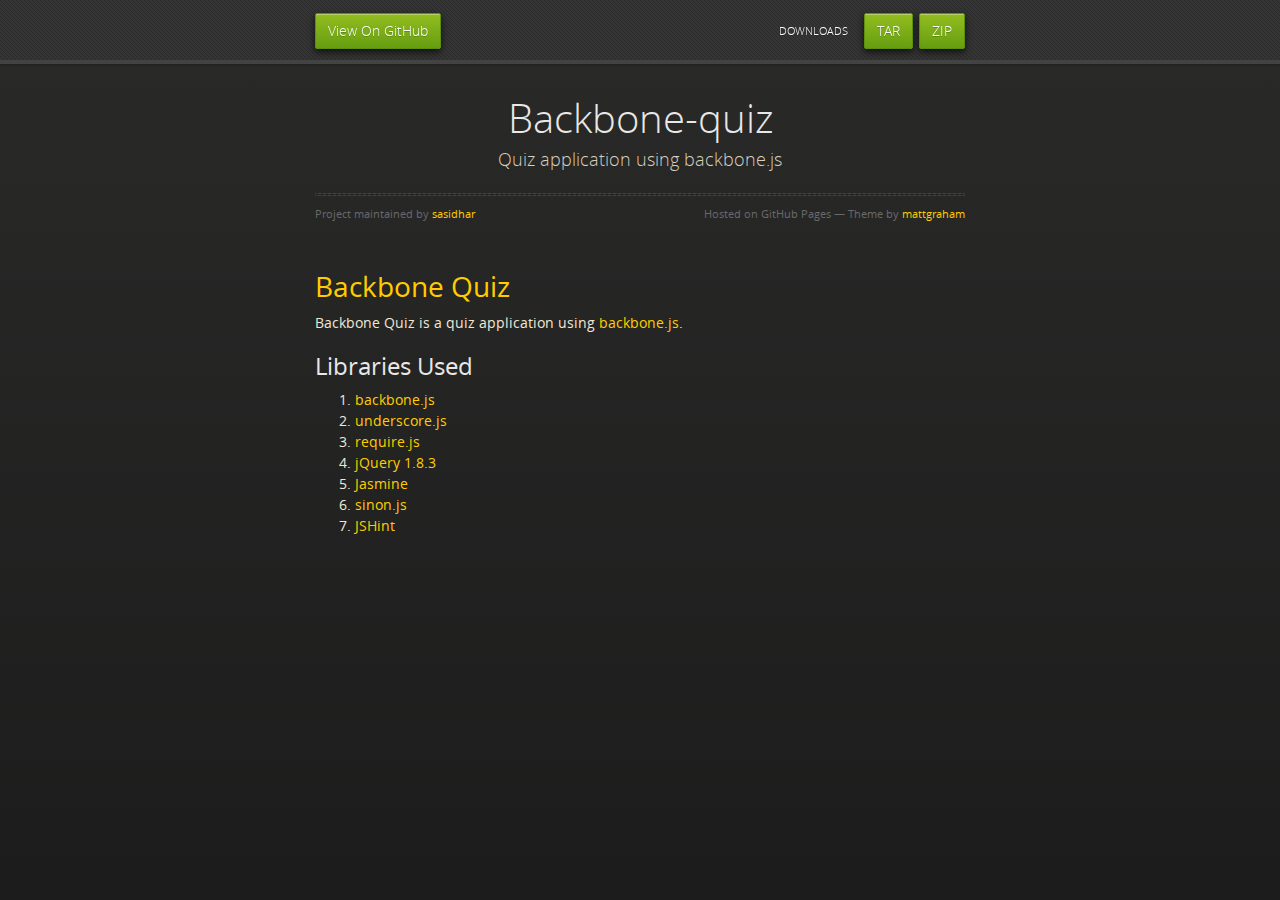
<file: index.html>
<!doctype html>
<html>
  <head>
    <meta charset="utf-8">
    <meta http-equiv="X-UA-Compatible" content="chrome=1">
    <title>Backbone-quiz by sasidhar</title>
    <link rel="stylesheet" href="stylesheets/styles.css">
    <link rel="stylesheet" href="stylesheets/pygment_trac.css">
    <script src="https://ajax.googleapis.com/ajax/libs/jquery/1.7.1/jquery.min.js"></script>
    <script src="javascripts/respond.js"></script>
    <!--[if lt IE 9]>
      <script src="//html5shiv.googlecode.com/svn/trunk/html5.js"></script>
    <![endif]-->
    <!--[if lt IE 8]>
    <link rel="stylesheet" href="stylesheets/ie.css">
    <![endif]-->
    <meta name="viewport" content="width=device-width, initial-scale=1, user-scalable=no">

  </head>
  <body>
      <div id="header">
        <nav>
          <li class="fork"><a href="https://github.com/sasidhar/backbone-quiz">View On GitHub</a></li>
          <li class="downloads"><a href="https://github.com/sasidhar/backbone-quiz/zipball/master">ZIP</a></li>
          <li class="downloads"><a href="https://github.com/sasidhar/backbone-quiz/tarball/master">TAR</a></li>
          <li class="title">DOWNLOADS</li>
        </nav>
      </div><!-- end header -->

    <div class="wrapper">

      <section>
        <div id="title">
          <h1>Backbone-quiz</h1>
          <p>Quiz application using backbone.js</p>
          <hr>
          <span class="credits left">Project maintained by <a href="https://github.com/sasidhar">sasidhar</a></span>
          <span class="credits right">Hosted on GitHub Pages &mdash; Theme by <a href="http://twitter.com/#!/michigangraham">mattgraham</a></span>
        </div>

        <h1><a href="https://github.com/sasidhar/backbone-quiz">Backbone Quiz</a></h1>

<p>Backbone Quiz is a quiz application using <a href="http://backbonejs.org/">backbone.js</a>.</p>

<h2>Libraries Used</h2>

<ol>
<li><a href="http://backbonejs.org/">backbone.js</a></li>
<li><a href="http://underscorejs.org/">underscore.js</a></li>
<li><a href="http://requirejs.org/">require.js</a></li>
<li><a href="http://jquery.com/">jQuery 1.8.3</a></li>
<li><a href="http://pivotal.github.com/jasmine/">Jasmine</a></li>
<li><a href="http://sinonjs.org/">sinon.js</a></li>
<li><a href="http://www.jshint.com/">JSHint</a></li>
</ol>
      </section>

    </div>
    <!--[if !IE]><script>fixScale(document);</script><![endif]-->
    
  </body>
</html>
</file>
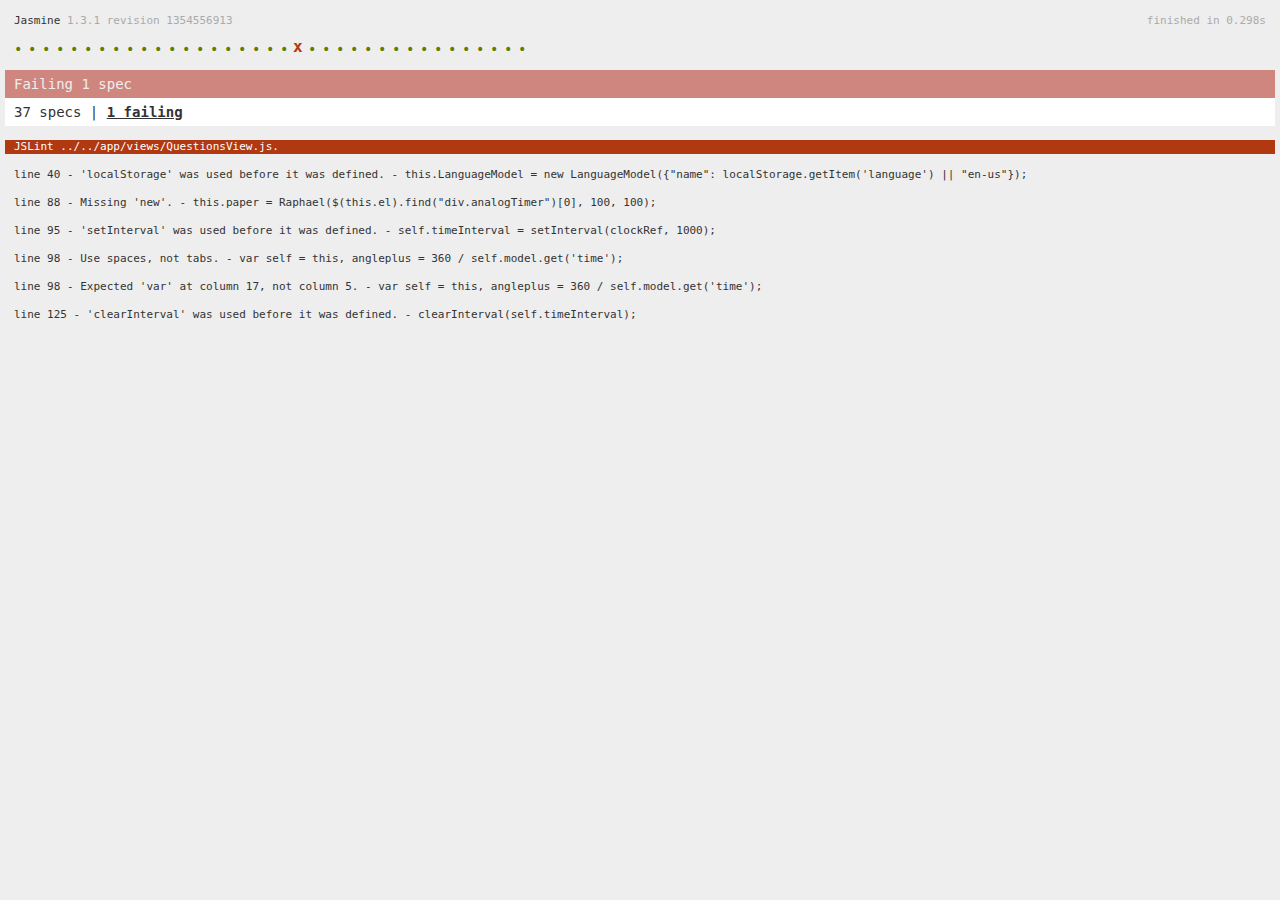
<file: jslint/index.html>
<!DOCTYPE HTML PUBLIC "-//W3C//DTD HTML 4.01 Transitional//EN"
  "http://www.w3.org/TR/html4/loose.dtd">
<html>
<head>
    <title>JSLint</title>

    <!-- Libs -->
    <script type="text/javascript" src="libs/jslint/jslint.js"></script>
    <script type="text/javascript" src="libs/lodash/lodash.min.js"></script>
    <script type="text/javascript" src="libs/jasmine-1.3.1/jasmine.js"></script>
    <script type="text/javascript" src="libs/jasmine-1.3.1/jasmine-html.js"></script>
    <link rel="stylesheet" type="text/css" href="libs/jasmine-1.3.1/jasmine.css">
    <link rel="stylesheet" type="text/css" href="css/styles.css">
  
    <!-- File with Node generated files list array -->
    <script type="text/javascript" src="js/files.js"></script>
  
    <!-- Scripts -->
    <script type="text/javascript" src="jslint_config.js"></script>
    <script type="text/javascript" src="js/jasmine.js"></script>
    <script type="text/javascript" src="js/scripts.js"></script>
</head>
<body>
</body>
</html>
</file>
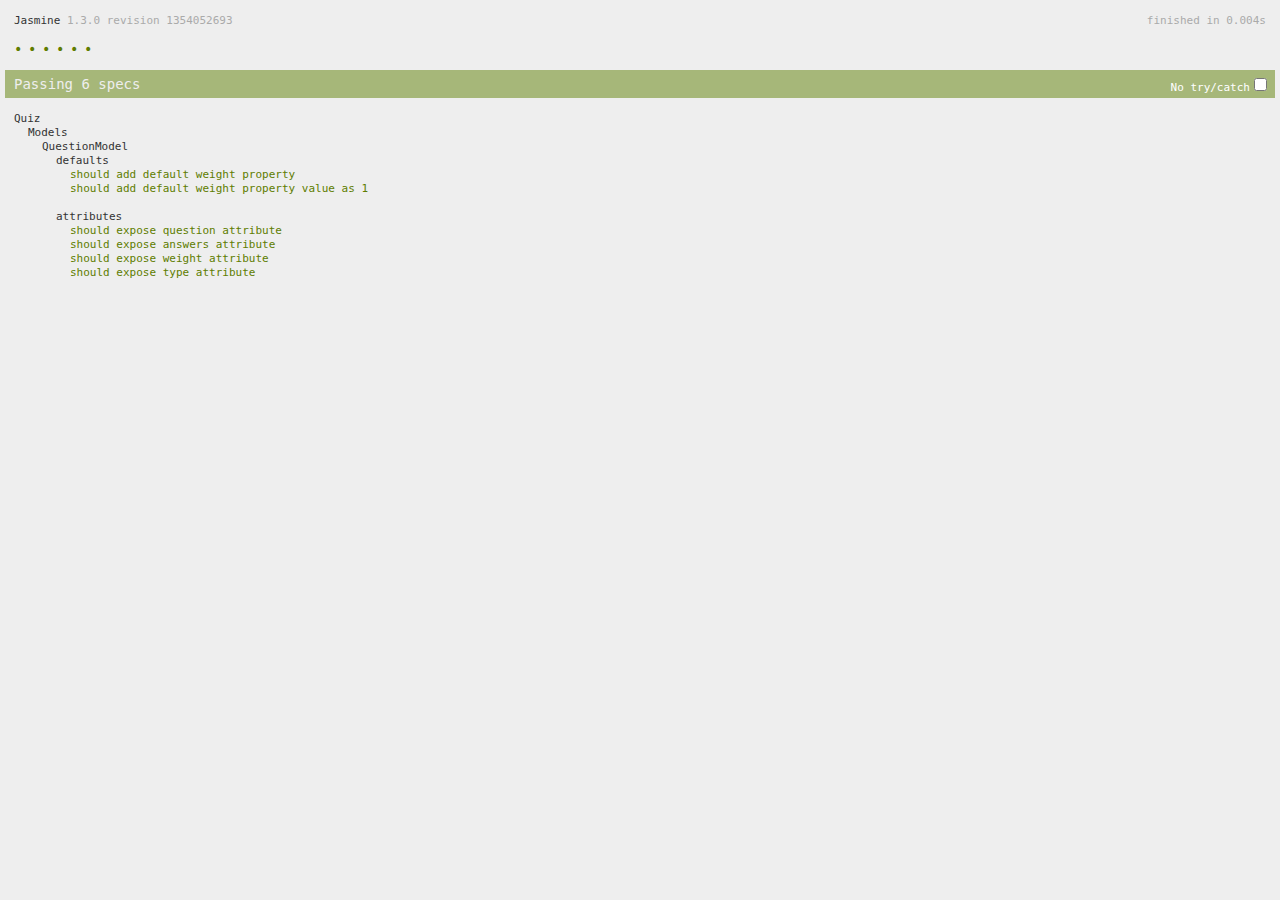
<file: test.html>
<!DOCTYPE html>
<!--[if lt IE 7]>      <html class="no-js lt-ie9 lt-ie8 lt-ie7"> <![endif]-->
<!--[if IE 7]>         <html class="no-js lt-ie9 lt-ie8"> <![endif]-->
<!--[if IE 8]>         <html class="no-js lt-ie9"> <![endif]-->
<!--[if gt IE 8]><!--> <html class="no-js"> <!--<![endif]-->
    <head>
        <meta charset="utf-8">
        <meta http-equiv="X-UA-Compatible" content="IE=edge,chrome=1">
        <title>Backbone Quiz</title>
        <meta name="description" content="Backbone Quiz is a quiz application using backbone.js">
        <meta name="viewport" content="width=device-width">

        <link rel="stylesheet" href="static/libs/jasmine-1.3.0/jasmine.css">
        <script src="static/libs/jasmine-1.3.0/jasmine.js"></script>
        <script src="static/libs/jasmine-1.3.0/jasmine-html.js"></script>
        
        <script src='app/requirejs-config.js'></script>
        <script data-main='app/test-main' src='static/libs/require/require-2.1.2.min.js'></script>
    </head>
    <body>
    </body>
</html>
</file>
<file: stylesheets/styles.css>
@font-face {
  font-family: 'OpenSansLight';
  src: url("../fonts/OpenSans-Light-webfont.eot");
  src: url("../fonts/OpenSans-Light-webfont.eot?#iefix") format("embedded-opentype"), url("../fonts/OpenSans-Light-webfont.woff") format("woff"), url("../fonts/OpenSans-Light-webfont.ttf") format("truetype"), url("../fonts/OpenSans-Light-webfont.svg#OpenSansLight") format("svg");
  font-weight: normal;
  font-style: normal;
}

@font-face {
  font-family: 'OpenSansLightItalic';
  src: url("../fonts/OpenSans-LightItalic-webfont.eot");
  src: url("../fonts/OpenSans-LightItalic-webfont.eot?#iefix") format("embedded-opentype"), url("../fonts/OpenSans-LightItalic-webfont.woff") format("woff"), url("../fonts/OpenSans-LightItalic-webfont.ttf") format("truetype"), url("../fonts/OpenSans-LightItalic-webfont.svg#OpenSansLightItalic") format("svg");
  font-weight: normal;
  font-style: normal;
}

@font-face {
  font-family: 'OpenSansRegular';
  src: url("../fonts/OpenSans-Regular-webfont.eot");
  src: url("../fonts/OpenSans-Regular-webfont.eot?#iefix") format("embedded-opentype"), url("../fonts/OpenSans-Regular-webfont.woff") format("woff"), url("../fonts/OpenSans-Regular-webfont.ttf") format("truetype"), url("../fonts/OpenSans-Regular-webfont.svg#OpenSansRegular") format("svg");
  font-weight: normal;
  font-style: normal;
  -webkit-font-smoothing: antialiased;
}

@font-face {
  font-family: 'OpenSansItalic';
  src: url("../fonts/OpenSans-Italic-webfont.eot");
  src: url("../fonts/OpenSans-Italic-webfont.eot?#iefix") format("embedded-opentype"), url("../fonts/OpenSans-Italic-webfont.woff") format("woff"), url("../fonts/OpenSans-Italic-webfont.ttf") format("truetype"), url("../fonts/OpenSans-Italic-webfont.svg#OpenSansItalic") format("svg");
  font-weight: normal;
  font-style: normal;
  -webkit-font-smoothing: antialiased;
}

@font-face {
  font-family: 'OpenSansSemibold';
  src: url("../fonts/OpenSans-Semibold-webfont.eot");
  src: url("../fonts/OpenSans-Semibold-webfont.eot?#iefix") format("embedded-opentype"), url("../fonts/OpenSans-Semibold-webfont.woff") format("woff"), url("../fonts/OpenSans-Semibold-webfont.ttf") format("truetype"), url("../fonts/OpenSans-Semibold-webfont.svg#OpenSansSemibold") format("svg");
  font-weight: normal;
  font-style: normal;
  -webkit-font-smoothing: antialiased;
}

@font-face {
  font-family: 'OpenSansSemiboldItalic';
  src: url("../fonts/OpenSans-SemiboldItalic-webfont.eot");
  src: url("../fonts/OpenSans-SemiboldItalic-webfont.eot?#iefix") format("embedded-opentype"), url("../fonts/OpenSans-SemiboldItalic-webfont.woff") format("woff"), url("../fonts/OpenSans-SemiboldItalic-webfont.ttf") format("truetype"), url("../fonts/OpenSans-SemiboldItalic-webfont.svg#OpenSansSemiboldItalic") format("svg");
  font-weight: normal;
  font-style: normal;
  -webkit-font-smoothing: antialiased;
}

@font-face {
  font-family: 'OpenSansBold';
  src: url("../fonts/OpenSans-Bold-webfont.eot");
  src: url("../fonts/OpenSans-Bold-webfont.eot?#iefix") format("embedded-opentype"), url("../fonts/OpenSans-Bold-webfont.woff") format("woff"), url("../fonts/OpenSans-Bold-webfont.ttf") format("truetype"), url("../fonts/OpenSans-Bold-webfont.svg#OpenSansBold") format("svg");
  font-weight: normal;
  font-style: normal;
  -webkit-font-smoothing: antialiased;
}

@font-face {
  font-family: 'OpenSansBoldItalic';
  src: url("../fonts/OpenSans-BoldItalic-webfont.eot");
  src: url("../fonts/OpenSans-BoldItalic-webfont.eot?#iefix") format("embedded-opentype"), url("../fonts/OpenSans-BoldItalic-webfont.woff") format("woff"), url("../fonts/OpenSans-BoldItalic-webfont.ttf") format("truetype"), url("../fonts/OpenSans-BoldItalic-webfont.svg#OpenSansBoldItalic") format("svg");
  font-weight: normal;
  font-style: normal;
  -webkit-font-smoothing: antialiased;
}

/* normalize.css 2012-02-07T12:37 UTC - http://github.com/necolas/normalize.css */
/* =============================================================================
   HTML5 display definitions
   ========================================================================== */
/*
 * Corrects block display not defined in IE6/7/8/9 & FF3
 */
article,
aside,
details,
figcaption,
figure,
footer,
header,
hgroup,
nav,
section,
summary {
  display: block;
}

/*
 * Corrects inline-block display not defined in IE6/7/8/9 & FF3
 */
audio,
canvas,
video {
  display: inline-block;
  *display: inline;
  *zoom: 1;
}

/*
 * Prevents modern browsers from displaying 'audio' without controls
 */
audio:not([controls]) {
  display: none;
}

/*
 * Addresses styling for 'hidden' attribute not present in IE7/8/9, FF3, S4
 * Known issue: no IE6 support
 */
[hidden] {
  display: none;
}

/* =============================================================================
   Base
   ========================================================================== */
/*
 * 1. Corrects text resizing oddly in IE6/7 when body font-size is set using em units
 *    http://clagnut.com/blog/348/#c790
 * 2. Prevents iOS text size adjust after orientation change, without disabling user zoom
 *    www.456bereastreet.com/archive/201012/controlling_text_size_in_safari_for_ios_without_disabling_user_zoom/
 */
html {
  font-size: 100%;
  /* 1 */
  -webkit-text-size-adjust: 100%;
  /* 2 */
  -ms-text-size-adjust: 100%;
  /* 2 */
}

/*
 * Addresses font-family inconsistency between 'textarea' and other form elements.
 */
html,
button,
input,
select,
textarea {
  font-family: sans-serif;
}

/*
 * Addresses margins handled incorrectly in IE6/7
 */
body {
  margin: 0;
}

/* =============================================================================
   Links
   ========================================================================== */
/*
 * Addresses outline displayed oddly in Chrome
 */
a:focus {
  outline: thin dotted;
}

/*
 * Improves readability when focused and also mouse hovered in all browsers
 * people.opera.com/patrickl/experiments/keyboard/test
 */
a:hover,
a:active {
  outline: 0;
}

/* =============================================================================
   Typography
   ========================================================================== */
/*
 * Addresses font sizes and margins set differently in IE6/7
 * Addresses font sizes within 'section' and 'article' in FF4+, Chrome, S5
 */
h1 {
  font-size: 2em;
  margin: 0.67em 0;
}

h2 {
  font-size: 1.5em;
  margin: 0.83em 0;
}

h3 {
  font-size: 1.17em;
  margin: 1em 0;
}

h4 {
  font-size: 1em;
  margin: 1.33em 0;
}

h5 {
  font-size: 0.83em;
  margin: 1.67em 0;
}

h6 {
  font-size: 0.75em;
  margin: 2.33em 0;
}

/*
 * Addresses styling not present in IE7/8/9, S5, Chrome
 */
abbr[title] {
  border-bottom: 1px dotted;
}

/*
 * Addresses style set to 'bolder' in FF3+, S4/5, Chrome
*/
b,
strong {
  font-weight: bold;
}

blockquote {
  margin: 1em 40px;
}

/*
 * Addresses styling not present in S5, Chrome
 */
dfn {
  font-style: italic;
}

/*
 * Addresses styling not present in IE6/7/8/9
 */
mark {
  background: #ff0;
  color: #000;
}

/*
 * Addresses margins set differently in IE6/7
 */
p,
pre {
  margin: 1em 0;
}

/*
 * Corrects font family set oddly in IE6, S4/5, Chrome
 * en.wikipedia.org/wiki/User:Davidgothberg/Test59
 */
pre,
code,
kbd,
samp {
  font-family: monospace, serif;
  _font-family: 'courier new', monospace;
  font-size: 1em;
}

/*
 * 1. Addresses CSS quotes not supported in IE6/7
 * 2. Addresses quote property not supported in S4
 */
/* 1 */
q {
  quotes: none;
}

/* 2 */
q:before,
q:after {
  content: '';
  content: none;
}

small {
  font-size: 75%;
}

/*
 * Prevents sub and sup affecting line-height in all browsers
 * gist.github.com/413930
 */
sub,
sup {
  font-size: 75%;
  line-height: 0;
  position: relative;
  vertical-align: baseline;
}

sup {
  top: -0.5em;
}

sub {
  bottom: -0.25em;
}

/* =============================================================================
   Lists
   ========================================================================== */
/*
 * Addresses margins set differently in IE6/7
 */
dl,
menu,
ol,
ul {
  margin: 1em 0;
}

dd {
  margin: 0 0 0 40px;
}

/*
 * Addresses paddings set differently in IE6/7
 */
menu,
ol,
ul {
  padding: 0 0 0 40px;
}

/*
 * Corrects list images handled incorrectly in IE7
 */
nav ul,
nav ol {
  list-style: none;
  list-style-image: none;
}

/* =============================================================================
   Embedded content
   ========================================================================== */
/*
 * 1. Removes border when inside 'a' element in IE6/7/8/9, FF3
 * 2. Improves image quality when scaled in IE7
 *    code.flickr.com/blog/2008/11/12/on-ui-quality-the-little-things-client-side-image-resizing/
 */
img {
  border: 0;
  /* 1 */
  -ms-interpolation-mode: bicubic;
  /* 2 */
}

/*
 * Corrects overflow displayed oddly in IE9
 */
svg:not(:root) {
  overflow: hidden;
}

/* =============================================================================
   Figures
   ========================================================================== */
/*
 * Addresses margin not present in IE6/7/8/9, S5, O11
 */
figure {
  margin: 0;
}

/* =============================================================================
   Forms
   ========================================================================== */
/*
 * Corrects margin displayed oddly in IE6/7
 */
form {
  margin: 0;
}

/*
 * Define consistent border, margin, and padding
 */
fieldset {
  border: 1px solid #c0c0c0;
  margin: 0 2px;
  padding: 0.35em 0.625em 0.75em;
}

/*
 * 1. Corrects color not being inherited in IE6/7/8/9
 * 2. Corrects text not wrapping in FF3 
 * 3. Corrects alignment displayed oddly in IE6/7
 */
legend {
  border: 0;
  /* 1 */
  padding: 0;
  white-space: normal;
  /* 2 */
  *margin-left: -7px;
  /* 3 */
}

/*
 * 1. Corrects font size not being inherited in all browsers
 * 2. Addresses margins set differently in IE6/7, FF3+, S5, Chrome
 * 3. Improves appearance and consistency in all browsers
 */
button,
input,
select,
textarea {
  font-size: 100%;
  /* 1 */
  margin: 0;
  /* 2 */
  vertical-align: baseline;
  /* 3 */
  *vertical-align: middle;
  /* 3 */
}

/*
 * Addresses FF3/4 setting line-height on 'input' using !important in the UA stylesheet
 */
button,
input {
  line-height: normal;
  /* 1 */
}

/*
 * 1. Improves usability and consistency of cursor style between image-type 'input' and others
 * 2. Corrects inability to style clickable 'input' types in iOS
 * 3. Removes inner spacing in IE7 without affecting normal text inputs
 *    Known issue: inner spacing remains in IE6
 */
button,
input[type="button"],
input[type="reset"],
input[type="submit"] {
  cursor: pointer;
  /* 1 */
  -webkit-appearance: button;
  /* 2 */
  *overflow: visible;
  /* 3 */
}

/*
 * Re-set default cursor for disabled elements
 */
button[disabled],
input[disabled] {
  cursor: default;
}

/*
 * 1. Addresses box sizing set to content-box in IE8/9
 * 2. Removes excess padding in IE8/9
 * 3. Removes excess padding in IE7
      Known issue: excess padding remains in IE6
 */
input[type="checkbox"],
input[type="radio"] {
  box-sizing: border-box;
  /* 1 */
  padding: 0;
  /* 2 */
  *height: 13px;
  /* 3 */
  *width: 13px;
  /* 3 */
}

/*
 * 1. Addresses appearance set to searchfield in S5, Chrome
 * 2. Addresses box-sizing set to border-box in S5, Chrome (include -moz to future-proof)
 */
input[type="search"] {
  -webkit-appearance: textfield;
  /* 1 */
  -moz-box-sizing: content-box;
  -webkit-box-sizing: content-box;
  /* 2 */
  box-sizing: content-box;
}

/*
 * Removes inner padding and search cancel button in S5, Chrome on OS X
 */
input[type="search"]::-webkit-search-decoration,
input[type="search"]::-webkit-search-cancel-button {
  -webkit-appearance: none;
}

/*
 * Removes inner padding and border in FF3+
 * www.sitepen.com/blog/2008/05/14/the-devils-in-the-details-fixing-dojos-toolbar-buttons/
 */
button::-moz-focus-inner,
input::-moz-focus-inner {
  border: 0;
  padding: 0;
}

/*
 * 1. Removes default vertical scrollbar in IE6/7/8/9
 * 2. Improves readability and alignment in all browsers
 */
textarea {
  overflow: auto;
  /* 1 */
  vertical-align: top;
  /* 2 */
}

/* =============================================================================
   Tables
   ========================================================================== */
/*
 * Remove most spacing between table cells
 */
table {
  border-collapse: collapse;
  border-spacing: 0;
}

body {
  padding: 0px 0 20px 0px;
  margin: 0px;
  font: 14px/1.5 "OpenSansRegular", "Helvetica Neue", Helvetica, Arial, sans-serif;
  color: #f0e7d5;
  font-weight: normal;
  background: #252525;
  background-attachment: fixed !important;
  background: -webkit-gradient(linear, 50% 0%, 50% 100%, color-stop(0%, #2a2a29), color-stop(100%, #1c1c1c));
  background: -webkit-linear-gradient(#2a2a29, #1c1c1c);
  background: -moz-linear-gradient(#2a2a29, #1c1c1c);
  background: -o-linear-gradient(#2a2a29, #1c1c1c);
  background: -ms-linear-gradient(#2a2a29, #1c1c1c);
  background: linear-gradient(#2a2a29, #1c1c1c);
}

h1, h2, h3, h4, h5, h6 {
  color: #e8e8e8;
  margin: 0 0 10px;
  font-family: 'OpenSansRegular', "Helvetica Neue", Helvetica, Arial, sans-serif;
  font-weight: normal;
}

p, ul, ol, table, pre, dl {
  margin: 0 0 20px;
}

h1, h2, h3 {
  line-height: 1.1;
}

h1 {
  font-size: 28px;
}

h2 {
  font-size: 24px;
}

h4, h5, h6 {
  color: #e8e8e8;
}

h3 {
  font-size: 18px;
  line-height: 24px;
  font-family: 'OpenSansRegular', "Helvetica Neue", Helvetica, Arial, sans-serif !important;
  font-weight: normal;
  color: #b6b6b6;
}

a {
  color: #ffcc00;
  font-weight: 400;
  text-decoration: none;
}
a:hover {
  color: #ffeb9b;
}

a small {
  font-size: 11px;
  color: #666;
  margin-top: -0.6em;
  display: block;
}

ul {
  list-style-image: url("../images/bullet.png");
}

strong {
  font-family: 'OpenSansBold', "Helvetica Neue", Helvetica, Arial, sans-serif !important;
  font-weight: normal;
}

.wrapper {
  max-width: 650px;
  margin: 0 auto;
  position: relative;
  padding: 0 20px;
}

section img {
  max-width: 100%;
}

blockquote {
  border-left: 3px solid #ffcc00;
  margin: 0;
  padding: 0 0 0 20px;
  font-style: italic;
}

code {
  font-family: "Lucida Sans", Monaco, Bitstream Vera Sans Mono, Lucida Console, Terminal;
  color: #efefef;
  font-size: 13px;
  margin: 0 4px;
  padding: 4px 6px;
  -moz-border-radius: 2px;
  -webkit-border-radius: 2px;
  -o-border-radius: 2px;
  -ms-border-radius: 2px;
  -khtml-border-radius: 2px;
  border-radius: 2px;
}

pre {
  padding: 8px 15px;
  background: #191919;
  -moz-border-radius: 2px;
  -webkit-border-radius: 2px;
  -o-border-radius: 2px;
  -ms-border-radius: 2px;
  -khtml-border-radius: 2px;
  border-radius: 2px;
  border: 1px solid #121212;
  -moz-box-shadow: inset 0 1px 3px rgba(0, 0, 0, 0.3);
  -webkit-box-shadow: inset 0 1px 3px rgba(0, 0, 0, 0.3);
  -o-box-shadow: inset 0 1px 3px rgba(0, 0, 0, 0.3);
  box-shadow: inset 0 1px 3px rgba(0, 0, 0, 0.3);
  overflow: auto;
  overflow-y: hidden;
}
pre code {
  color: #efefef;
  text-shadow: 0px 1px 0px #000;
  margin: 0;
  padding: 0;
}

table {
  width: 100%;
  border-collapse: collapse;
}

th {
  text-align: left;
  padding: 5px 10px;
  border-bottom: 1px solid #434343;
  color: #b6b6b6;
  font-family: 'OpenSansSemibold', "Helvetica Neue", Helvetica, Arial, sans-serif !important;
  font-weight: normal;
}

td {
  text-align: left;
  padding: 5px 10px;
  border-bottom: 1px solid #434343;
}

hr {
  border: 0;
  outline: none;
  height: 3px;
  background: transparent url("../images/hr.gif") center center repeat-x;
  margin: 0 0 20px;
}

dt {
  color: #F0E7D5;
  font-family: 'OpenSansSemibold', "Helvetica Neue", Helvetica, Arial, sans-serif !important;
  font-weight: normal;
}

#header {
  z-index: 100;
  left: 0;
  top: 0px;
  height: 60px;
  width: 100%;
  position: fixed;
  background: url(../images/nav-bg.gif) #353535;
  border-bottom: 4px solid #434343;
  -moz-box-shadow: 0px 1px 3px rgba(0, 0, 0, 0.25);
  -webkit-box-shadow: 0px 1px 3px rgba(0, 0, 0, 0.25);
  -o-box-shadow: 0px 1px 3px rgba(0, 0, 0, 0.25);
  box-shadow: 0px 1px 3px rgba(0, 0, 0, 0.25);
}
#header nav {
  max-width: 650px;
  margin: 0 auto;
  padding: 0 10px;
  background: blue;
  margin: 6px auto;
}
#header nav li {
  font-family: 'OpenSansLight', "Helvetica Neue", Helvetica, Arial, sans-serif;
  font-weight: normal;
  list-style: none;
  display: inline;
  color: white;
  line-height: 50px;
  text-shadow: 0px 1px 0px rgba(0, 0, 0, 0.2);
  font-size: 14px;
}
#header nav li a {
  color: white;
  border: 1px solid #5d910b;
  background: -webkit-gradient(linear, 50% 0%, 50% 100%, color-stop(0%, #93bd20), color-stop(100%, #659e10));
  background: -webkit-linear-gradient(#93bd20, #659e10);
  background: -moz-linear-gradient(#93bd20, #659e10);
  background: -o-linear-gradient(#93bd20, #659e10);
  background: -ms-linear-gradient(#93bd20, #659e10);
  background: linear-gradient(#93bd20, #659e10);
  -moz-border-radius: 2px;
  -webkit-border-radius: 2px;
  -o-border-radius: 2px;
  -ms-border-radius: 2px;
  -khtml-border-radius: 2px;
  border-radius: 2px;
  -moz-box-shadow: inset 0px 1px 0px rgba(255, 255, 255, 0.3), 0px 3px 7px rgba(0, 0, 0, 0.7);
  -webkit-box-shadow: inset 0px 1px 0px rgba(255, 255, 255, 0.3), 0px 3px 7px rgba(0, 0, 0, 0.7);
  -o-box-shadow: inset 0px 1px 0px rgba(255, 255, 255, 0.3), 0px 3px 7px rgba(0, 0, 0, 0.7);
  box-shadow: inset 0px 1px 0px rgba(255, 255, 255, 0.3), 0px 3px 7px rgba(0, 0, 0, 0.7);
  background-color: #93bd20;
  padding: 10px 12px;
  margin-top: 6px;
  line-height: 14px;
  font-size: 14px;
  display: inline-block;
  text-align: center;
}
#header nav li a:hover {
  background: -webkit-gradient(linear, 50% 0%, 50% 100%, color-stop(0%, #749619), color-stop(100%, #527f0e));
  background: -webkit-linear-gradient(#749619, #527f0e);
  background: -moz-linear-gradient(#749619, #527f0e);
  background: -o-linear-gradient(#749619, #527f0e);
  background: -ms-linear-gradient(#749619, #527f0e);
  background: linear-gradient(#749619, #527f0e);
  background-color: #659e10;
  border: 1px solid #527f0e;
  -moz-box-shadow: inset 0px 1px 1px rgba(0, 0, 0, 0.2), 0px 1px 0px rgba(0, 0, 0, 0);
  -webkit-box-shadow: inset 0px 1px 1px rgba(0, 0, 0, 0.2), 0px 1px 0px rgba(0, 0, 0, 0);
  -o-box-shadow: inset 0px 1px 1px rgba(0, 0, 0, 0.2), 0px 1px 0px rgba(0, 0, 0, 0);
  box-shadow: inset 0px 1px 1px rgba(0, 0, 0, 0.2), 0px 1px 0px rgba(0, 0, 0, 0);
}
#header nav li.fork {
  float: left;
  margin-left: 0px;
}
#header nav li.downloads {
  float: right;
  margin-left: 6px;
}
#header nav li.title {
  float: right;
  margin-right: 10px;
  font-size: 11px;
}

section {
  max-width: 650px;
  padding: 30px 0px 50px 0px;
  margin: 20px 0;
  margin-top: 70px;
}
section #title {
  border: 0;
  outline: none;
  margin: 0 0 50px 0;
  padding: 0 0 5px 0;
}
section #title h1 {
  font-family: 'OpenSansLight', "Helvetica Neue", Helvetica, Arial, sans-serif;
  font-weight: normal;
  font-size: 40px;
  text-align: center;
  line-height: 36px;
}
section #title p {
  color: #d7cfbe;
  font-family: 'OpenSansLight', "Helvetica Neue", Helvetica, Arial, sans-serif;
  font-weight: normal;
  font-size: 18px;
  text-align: center;
}
section #title .credits {
  font-size: 11px;
  font-family: 'OpenSansRegular', "Helvetica Neue", Helvetica, Arial, sans-serif;
  font-weight: normal;
  color: #696969;
  margin-top: -10px;
}
section #title .credits.left {
  float: left;
}
section #title .credits.right {
  float: right;
}

@media print, screen and (max-width: 720px) {
  #title .credits {
    display: block;
    width: 100%;
    line-height: 30px;
    text-align: center;
  }
  #title .credits .left {
    float: none;
    display: block;
  }
  #title .credits .right {
    float: none;
    display: block;
  }
}
@media print, screen and (max-width: 480px) {
  #header {
    margin-top: -20px;
  }

  section {
    margin-top: 40px;
  }

  nav {
    display: none;
  }
}
</file>
<file: stylesheets/pygment_trac.css>
.highlight .hll { background-color: #404040 }
.highlight  { color: #d0d0d0 }
.highlight .c { color: #999999; font-style: italic } /* Comment */
.highlight .err { color: #a61717; background-color: #e3d2d2 } /* Error */
.highlight .g { color: #d0d0d0 } /* Generic */
.highlight .k { color: #6ab825; font-weight: normal } /* Keyword */
.highlight .l { color: #d0d0d0 } /* Literal */
.highlight .n { color: #d0d0d0 } /* Name */
.highlight .o { color: #d0d0d0 } /* Operator */
.highlight .x { color: #d0d0d0 } /* Other */
.highlight .p { color: #d0d0d0 } /* Punctuation */
.highlight .cm { color: #999999; font-style: italic } /* Comment.Multiline */
.highlight .cp { color: #cd2828; font-weight: normal } /* Comment.Preproc */
.highlight .c1 { color: #999999; font-style: italic } /* Comment.Single */
.highlight .cs { color: #e50808; font-weight: normal; background-color: #520000 } /* Comment.Special */
.highlight .gd { color: #d22323 } /* Generic.Deleted */
.highlight .ge { color: #d0d0d0; font-style: italic } /* Generic.Emph */
.highlight .gr { color: #d22323 } /* Generic.Error */
.highlight .gh { color: #ffffff; font-weight: normal } /* Generic.Heading */
.highlight .gi { color: #589819 } /* Generic.Inserted */
.highlight .go { color: #cccccc } /* Generic.Output */
.highlight .gp { color: #aaaaaa } /* Generic.Prompt */
.highlight .gs { color: #d0d0d0; font-weight: normal } /* Generic.Strong */
.highlight .gu { color: #ffffff; text-decoration: underline } /* Generic.Subheading */
.highlight .gt { color: #d22323 } /* Generic.Traceback */
.highlight .kc { color: #6ab825; font-weight: normal } /* Keyword.Constant */
.highlight .kd { color: #6ab825; font-weight: normal } /* Keyword.Declaration */
.highlight .kn { color: #6ab825; font-weight: normal } /* Keyword.Namespace */
.highlight .kp { color: #6ab825 } /* Keyword.Pseudo */
.highlight .kr { color: #6ab825; font-weight: normal } /* Keyword.Reserved */
.highlight .kt { color: #6ab825; font-weight: normal } /* Keyword.Type */
.highlight .ld { color: #d0d0d0 } /* Literal.Date */
.highlight .m { color: #3677a9 } /* Literal.Number */
.highlight .s { color: #9dd5f1 } /* Literal.String */
.highlight .na { color: #bbbbbb } /* Name.Attribute */
.highlight .nb { color: #24909d } /* Name.Builtin */
.highlight .nc { color: #447fcf; text-decoration: underline } /* Name.Class */
.highlight .no { color: #40ffff } /* Name.Constant */
.highlight .nd { color: #ffa500 } /* Name.Decorator */
.highlight .ni { color: #d0d0d0 } /* Name.Entity */
.highlight .ne { color: #bbbbbb } /* Name.Exception */
.highlight .nf { color: #447fcf } /* Name.Function */
.highlight .nl { color: #d0d0d0 } /* Name.Label */
.highlight .nn { color: #447fcf; text-decoration: underline } /* Name.Namespace */
.highlight .nx { color: #d0d0d0 } /* Name.Other */
.highlight .py { color: #d0d0d0 } /* Name.Property */
.highlight .nt { color: #6ab825;} /* Name.Tag */
.highlight .nv { color: #40ffff } /* Name.Variable */
.highlight .ow { color: #6ab825; font-weight: normal } /* Operator.Word */
.highlight .w { color: #666666 } /* Text.Whitespace */
.highlight .mf { color: #3677a9 } /* Literal.Number.Float */
.highlight .mh { color: #3677a9 } /* Literal.Number.Hex */
.highlight .mi { color: #3677a9 } /* Literal.Number.Integer */
.highlight .mo { color: #3677a9 } /* Literal.Number.Oct */
.highlight .sb { color: #9dd5f1 } /* Literal.String.Backtick */
.highlight .sc { color: #9dd5f1 } /* Literal.String.Char */
.highlight .sd { color: #9dd5f1 } /* Literal.String.Doc */
.highlight .s2 { color: #9dd5f1 } /* Literal.String.Double */
.highlight .se { color: #9dd5f1 } /* Literal.String.Escape */
.highlight .sh { color: #9dd5f1 } /* Literal.String.Heredoc */
.highlight .si { color: #9dd5f1 } /* Literal.String.Interpol */
.highlight .sx { color: #ffa500 } /* Literal.String.Other */
.highlight .sr { color: #9dd5f1 } /* Literal.String.Regex */
.highlight .s1 { color: #9dd5f1 } /* Literal.String.Single */
.highlight .ss { color: #9dd5f1 } /* Literal.String.Symbol */
.highlight .bp { color: #24909d } /* Name.Builtin.Pseudo */
.highlight .vc { color: #40ffff } /* Name.Variable.Class */
.highlight .vg { color: #40ffff } /* Name.Variable.Global */
.highlight .vi { color: #40ffff } /* Name.Variable.Instance */
.highlight .il { color: #3677a9 } /* Literal.Number.Integer.Long */
</file>
<file: stylesheets/ie.css>
nav {
  display: none;
}
</file>
<file: jslint/libs/jasmine-1.3.1/jasmine.css>
body { background-color: #eeeeee; padding: 0; margin: 5px; overflow-y: scroll; }

#HTMLReporter { font-size: 11px; font-family: Monaco, "Lucida Console", monospace; line-height: 14px; color: #333333; }
#HTMLReporter a { text-decoration: none; }
#HTMLReporter a:hover { text-decoration: underline; }
#HTMLReporter p, #HTMLReporter h1, #HTMLReporter h2, #HTMLReporter h3, #HTMLReporter h4, #HTMLReporter h5, #HTMLReporter h6 { margin: 0; line-height: 14px; }
#HTMLReporter .banner, #HTMLReporter .symbolSummary, #HTMLReporter .summary, #HTMLReporter .resultMessage, #HTMLReporter .specDetail .description, #HTMLReporter .alert .bar, #HTMLReporter .stackTrace { padding-left: 9px; padding-right: 9px; }
#HTMLReporter #jasmine_content { position: fixed; right: 100%; }
#HTMLReporter .version { color: #aaaaaa; }
#HTMLReporter .banner { margin-top: 14px; }
#HTMLReporter .duration { color: #aaaaaa; float: right; }
#HTMLReporter .symbolSummary { overflow: hidden; *zoom: 1; margin: 14px 0; }
#HTMLReporter .symbolSummary li { display: block; float: left; height: 7px; width: 14px; margin-bottom: 7px; font-size: 16px; }
#HTMLReporter .symbolSummary li.passed { font-size: 14px; }
#HTMLReporter .symbolSummary li.passed:before { color: #5e7d00; content: "\02022"; }
#HTMLReporter .symbolSummary li.failed { line-height: 9px; }
#HTMLReporter .symbolSummary li.failed:before { color: #b03911; content: "x"; font-weight: bold; margin-left: -1px; }
#HTMLReporter .symbolSummary li.skipped { font-size: 14px; }
#HTMLReporter .symbolSummary li.skipped:before { color: #bababa; content: "\02022"; }
#HTMLReporter .symbolSummary li.pending { line-height: 11px; }
#HTMLReporter .symbolSummary li.pending:before { color: #aaaaaa; content: "-"; }
#HTMLReporter .exceptions { color: #fff; float: right; margin-top: 5px; margin-right: 5px; }
#HTMLReporter .bar { line-height: 28px; font-size: 14px; display: block; color: #eee; }
#HTMLReporter .runningAlert { background-color: #666666; }
#HTMLReporter .skippedAlert { background-color: #aaaaaa; }
#HTMLReporter .skippedAlert:first-child { background-color: #333333; }
#HTMLReporter .skippedAlert:hover { text-decoration: none; color: white; text-decoration: underline; }
#HTMLReporter .passingAlert { background-color: #a6b779; }
#HTMLReporter .passingAlert:first-child { background-color: #5e7d00; }
#HTMLReporter .failingAlert { background-color: #cf867e; }
#HTMLReporter .failingAlert:first-child { background-color: #b03911; }
#HTMLReporter .results { margin-top: 14px; }
#HTMLReporter #details { display: none; }
#HTMLReporter .resultsMenu, #HTMLReporter .resultsMenu a { background-color: #fff; color: #333333; }
#HTMLReporter.showDetails .summaryMenuItem { font-weight: normal; text-decoration: inherit; }
#HTMLReporter.showDetails .summaryMenuItem:hover { text-decoration: underline; }
#HTMLReporter.showDetails .detailsMenuItem { font-weight: bold; text-decoration: underline; }
#HTMLReporter.showDetails .summary { display: none; }
#HTMLReporter.showDetails #details { display: block; }
#HTMLReporter .summaryMenuItem { font-weight: bold; text-decoration: underline; }
#HTMLReporter .summary { margin-top: 14px; }
#HTMLReporter .summary .suite .suite, #HTMLReporter .summary .specSummary { margin-left: 14px; }
#HTMLReporter .summary .specSummary.passed a { color: #5e7d00; }
#HTMLReporter .summary .specSummary.failed a { color: #b03911; }
#HTMLReporter .description + .suite { margin-top: 0; }
#HTMLReporter .suite { margin-top: 14px; }
#HTMLReporter .suite a { color: #333333; }
#HTMLReporter #details .specDetail { margin-bottom: 28px; }
#HTMLReporter #details .specDetail .description { display: block; color: white; background-color: #b03911; }
#HTMLReporter .resultMessage { padding-top: 14px; color: #333333; }
#HTMLReporter .resultMessage span.result { display: block; }
#HTMLReporter .stackTrace { margin: 5px 0 0 0; max-height: 224px; overflow: auto; line-height: 18px; color: #666666; border: 1px solid #ddd; background: white; white-space: pre; }

#TrivialReporter { padding: 8px 13px; position: absolute; top: 0; bottom: 0; left: 0; right: 0; overflow-y: scroll; background-color: white; font-family: "Helvetica Neue Light", "Lucida Grande", "Calibri", "Arial", sans-serif; /*.resultMessage {*/ /*white-space: pre;*/ /*}*/ }
#TrivialReporter a:visited, #TrivialReporter a { color: #303; }
#TrivialReporter a:hover, #TrivialReporter a:active { color: blue; }
#TrivialReporter .run_spec { float: right; padding-right: 5px; font-size: .8em; text-decoration: none; }
#TrivialReporter .banner { color: #303; background-color: #fef; padding: 5px; }
#TrivialReporter .logo { float: left; font-size: 1.1em; padding-left: 5px; }
#TrivialReporter .logo .version { font-size: .6em; padding-left: 1em; }
#TrivialReporter .runner.running { background-color: yellow; }
#TrivialReporter .options { text-align: right; font-size: .8em; }
#TrivialReporter .suite { border: 1px outset gray; margin: 5px 0; padding-left: 1em; }
#TrivialReporter .suite .suite { margin: 5px; }
#TrivialReporter .suite.passed { background-color: #dfd; }
#TrivialReporter .suite.failed { background-color: #fdd; }
#TrivialReporter .spec { margin: 5px; padding-left: 1em; clear: both; }
#TrivialReporter .spec.failed, #TrivialReporter .spec.passed, #TrivialReporter .spec.skipped { padding-bottom: 5px; border: 1px solid gray; }
#TrivialReporter .spec.failed { background-color: #fbb; border-color: red; }
#TrivialReporter .spec.passed { background-color: #bfb; border-color: green; }
#TrivialReporter .spec.skipped { background-color: #bbb; }
#TrivialReporter .messages { border-left: 1px dashed gray; padding-left: 1em; padding-right: 1em; }
#TrivialReporter .passed { background-color: #cfc; display: none; }
#TrivialReporter .failed { background-color: #fbb; }
#TrivialReporter .skipped { color: #777; background-color: #eee; display: none; }
#TrivialReporter .resultMessage span.result { display: block; line-height: 2em; color: black; }
#TrivialReporter .resultMessage .mismatch { color: black; }
#TrivialReporter .stackTrace { white-space: pre; font-size: .8em; margin-left: 10px; max-height: 5em; overflow: auto; border: 1px inset red; padding: 1em; background: #eef; }
#TrivialReporter .finished-at { padding-left: 1em; font-size: .6em; }
#TrivialReporter.show-passed .passed, #TrivialReporter.show-skipped .skipped { display: block; }
#TrivialReporter #jasmine_content { position: fixed; right: 100%; }
#TrivialReporter .runner { border: 1px solid gray; display: block; margin: 5px 0; padding: 2px 0 2px 10px; }
</file>
<file: jslint/css/styles.css>
.stackTrace, .exceptions {
    display : none;
}
</file>
<file: static/libs/jasmine-1.3.0/jasmine.css>
body { background-color: #eeeeee; padding: 0; margin: 5px; overflow-y: scroll; }

#HTMLReporter { font-size: 11px; font-family: Monaco, "Lucida Console", monospace; line-height: 14px; color: #333333; }
#HTMLReporter a { text-decoration: none; }
#HTMLReporter a:hover { text-decoration: underline; }
#HTMLReporter p, #HTMLReporter h1, #HTMLReporter h2, #HTMLReporter h3, #HTMLReporter h4, #HTMLReporter h5, #HTMLReporter h6 { margin: 0; line-height: 14px; }
#HTMLReporter .banner, #HTMLReporter .symbolSummary, #HTMLReporter .summary, #HTMLReporter .resultMessage, #HTMLReporter .specDetail .description, #HTMLReporter .alert .bar, #HTMLReporter .stackTrace { padding-left: 9px; padding-right: 9px; }
#HTMLReporter #jasmine_content { position: fixed; right: 100%; }
#HTMLReporter .version { color: #aaaaaa; }
#HTMLReporter .banner { margin-top: 14px; }
#HTMLReporter .duration { color: #aaaaaa; float: right; }
#HTMLReporter .symbolSummary { overflow: hidden; *zoom: 1; margin: 14px 0; }
#HTMLReporter .symbolSummary li { display: block; float: left; height: 7px; width: 14px; margin-bottom: 7px; font-size: 16px; }
#HTMLReporter .symbolSummary li.passed { font-size: 14px; }
#HTMLReporter .symbolSummary li.passed:before { color: #5e7d00; content: "\02022"; }
#HTMLReporter .symbolSummary li.failed { line-height: 9px; }
#HTMLReporter .symbolSummary li.failed:before { color: #b03911; content: "x"; font-weight: bold; margin-left: -1px; }
#HTMLReporter .symbolSummary li.skipped { font-size: 14px; }
#HTMLReporter .symbolSummary li.skipped:before { color: #bababa; content: "\02022"; }
#HTMLReporter .symbolSummary li.pending { line-height: 11px; }
#HTMLReporter .symbolSummary li.pending:before { color: #aaaaaa; content: "-"; }
#HTMLReporter .exceptions { color: #fff; float: right; margin-top: 5px; margin-right: 5px; }
#HTMLReporter .bar { line-height: 28px; font-size: 14px; display: block; color: #eee; }
#HTMLReporter .runningAlert { background-color: #666666; }
#HTMLReporter .skippedAlert { background-color: #aaaaaa; }
#HTMLReporter .skippedAlert:first-child { background-color: #333333; }
#HTMLReporter .skippedAlert:hover { text-decoration: none; color: white; text-decoration: underline; }
#HTMLReporter .passingAlert { background-color: #a6b779; }
#HTMLReporter .passingAlert:first-child { background-color: #5e7d00; }
#HTMLReporter .failingAlert { background-color: #cf867e; }
#HTMLReporter .failingAlert:first-child { background-color: #b03911; }
#HTMLReporter .results { margin-top: 14px; }
#HTMLReporter #details { display: none; }
#HTMLReporter .resultsMenu, #HTMLReporter .resultsMenu a { background-color: #fff; color: #333333; }
#HTMLReporter.showDetails .summaryMenuItem { font-weight: normal; text-decoration: inherit; }
#HTMLReporter.showDetails .summaryMenuItem:hover { text-decoration: underline; }
#HTMLReporter.showDetails .detailsMenuItem { font-weight: bold; text-decoration: underline; }
#HTMLReporter.showDetails .summary { display: none; }
#HTMLReporter.showDetails #details { display: block; }
#HTMLReporter .summaryMenuItem { font-weight: bold; text-decoration: underline; }
#HTMLReporter .summary { margin-top: 14px; }
#HTMLReporter .summary .suite .suite, #HTMLReporter .summary .specSummary { margin-left: 14px; }
#HTMLReporter .summary .specSummary.passed a { color: #5e7d00; }
#HTMLReporter .summary .specSummary.failed a { color: #b03911; }
#HTMLReporter .description + .suite { margin-top: 0; }
#HTMLReporter .suite { margin-top: 14px; }
#HTMLReporter .suite a { color: #333333; }
#HTMLReporter #details .specDetail { margin-bottom: 28px; }
#HTMLReporter #details .specDetail .description { display: block; color: white; background-color: #b03911; }
#HTMLReporter .resultMessage { padding-top: 14px; color: #333333; }
#HTMLReporter .resultMessage span.result { display: block; }
#HTMLReporter .stackTrace { margin: 5px 0 0 0; max-height: 224px; overflow: auto; line-height: 18px; color: #666666; border: 1px solid #ddd; background: white; white-space: pre; }

#TrivialReporter { padding: 8px 13px; position: absolute; top: 0; bottom: 0; left: 0; right: 0; overflow-y: scroll; background-color: white; font-family: "Helvetica Neue Light", "Lucida Grande", "Calibri", "Arial", sans-serif; /*.resultMessage {*/ /*white-space: pre;*/ /*}*/ }
#TrivialReporter a:visited, #TrivialReporter a { color: #303; }
#TrivialReporter a:hover, #TrivialReporter a:active { color: blue; }
#TrivialReporter .run_spec { float: right; padding-right: 5px; font-size: .8em; text-decoration: none; }
#TrivialReporter .banner { color: #303; background-color: #fef; padding: 5px; }
#TrivialReporter .logo { float: left; font-size: 1.1em; padding-left: 5px; }
#TrivialReporter .logo .version { font-size: .6em; padding-left: 1em; }
#TrivialReporter .runner.running { background-color: yellow; }
#TrivialReporter .options { text-align: right; font-size: .8em; }
#TrivialReporter .suite { border: 1px outset gray; margin: 5px 0; padding-left: 1em; }
#TrivialReporter .suite .suite { margin: 5px; }
#TrivialReporter .suite.passed { background-color: #dfd; }
#TrivialReporter .suite.failed { background-color: #fdd; }
#TrivialReporter .spec { margin: 5px; padding-left: 1em; clear: both; }
#TrivialReporter .spec.failed, #TrivialReporter .spec.passed, #TrivialReporter .spec.skipped { padding-bottom: 5px; border: 1px solid gray; }
#TrivialReporter .spec.failed { background-color: #fbb; border-color: red; }
#TrivialReporter .spec.passed { background-color: #bfb; border-color: green; }
#TrivialReporter .spec.skipped { background-color: #bbb; }
#TrivialReporter .messages { border-left: 1px dashed gray; padding-left: 1em; padding-right: 1em; }
#TrivialReporter .passed { background-color: #cfc; display: none; }
#TrivialReporter .failed { background-color: #fbb; }
#TrivialReporter .skipped { color: #777; background-color: #eee; display: none; }
#TrivialReporter .resultMessage span.result { display: block; line-height: 2em; color: black; }
#TrivialReporter .resultMessage .mismatch { color: black; }
#TrivialReporter .stackTrace { white-space: pre; font-size: .8em; margin-left: 10px; max-height: 5em; overflow: auto; border: 1px inset red; padding: 1em; background: #eef; }
#TrivialReporter .finished-at { padding-left: 1em; font-size: .6em; }
#TrivialReporter.show-passed .passed, #TrivialReporter.show-skipped .skipped { display: block; }
#TrivialReporter #jasmine_content { position: fixed; right: 100%; }
#TrivialReporter .runner { border: 1px solid gray; display: block; margin: 5px 0; padding: 2px 0 2px 10px; }
</file>
